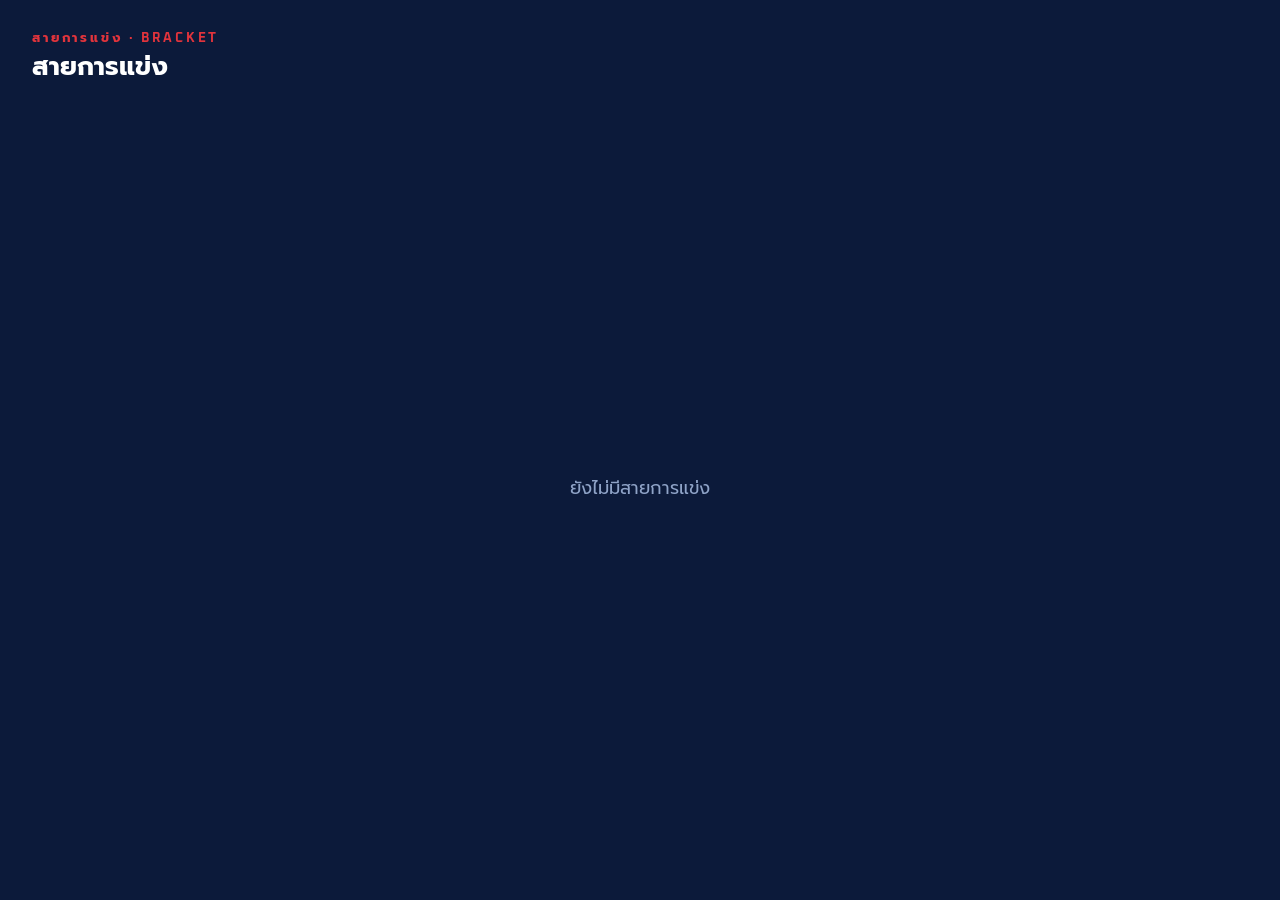
<file: board.html>
<!doctype html>
<html lang="th">
<head>
<meta charset="utf-8">
<title>PT Arena · สายการแข่ง</title>
<!-- OBS Browser Source, 1040×585: the window beside the countdown in the break scene, in place of the ads.
     The desk sends {k:'board'} through obs-websocket with the brackets already masked: a result shows only once its
     clip has been on air, so the board never gives a result away. Colours follow the theme the desk has chosen.
     Address: board.html#ws=ws://127.0.0.1:4455&pw=<websocket password>&v=<build> -->
<style>
/* Hallmark · macrostructure: Bracket board (two halves facing a centre final) · tone: broadcast, quiet · anchor hue: the chosen theme's accent */
@font-face{font-family:Prompt;src:url(font/Prompt-Regular.ttf);font-weight:400}
@font-face{font-family:Prompt;src:url(font/Prompt-Medium.ttf);font-weight:500}
@font-face{font-family:Prompt;src:url(font/Prompt-SemiBold.ttf);font-weight:600}
@font-face{font-family:Prompt;src:url(font/Prompt-Bold.ttf);font-weight:700}
@font-face{font-family:Oxanium;src:url(font/Oxanium.ttf);font-weight:200 800}
:root{--bg:#0c1a3a;--panel:#13264d;--line:#2a3d66;--ink:#fff;--mute:#8fa3c7;--accent:#e2343c;--on:#fff}
html,body{width:1040px;height:585px;margin:0;overflow:hidden;background:var(--bg);color:var(--ink);font-family:Prompt,sans-serif}
body{text-wrap:balance}
.page{position:absolute;inset:0;padding:28px 32px 24px;box-sizing:border-box;display:flex;flex-direction:column;opacity:0;transition:opacity .5s}
.page.on{opacity:1}
.hd{display:flex;align-items:flex-end;justify-content:space-between;gap:24px}
.hd .ey{font-family:Oxanium,Prompt;font-weight:700;font-size:13px;letter-spacing:.22em;color:var(--accent);text-transform:uppercase}
.hd .tt{font-weight:700;font-size:26px;line-height:1.2;margin-top:4px;white-space:nowrap;overflow:hidden;text-overflow:ellipsis;max-width:820px}
.hd .dots{display:flex;gap:8px;padding-bottom:8px}
.hd .dots i{width:8px;height:8px;border-radius:4px;background:var(--line)}
.hd .dots i.on{background:var(--accent);width:22px}
.bd{position:relative;flex:1;margin-top:18px}
svg.ln{position:absolute;inset:0;width:100%;height:100%;overflow:visible}
svg.ln path{fill:none;stroke:var(--line);stroke-width:2}
svg.ln path.won{stroke:var(--accent)}
.cols{position:absolute;inset:22px 0 0;display:flex;gap:22px}
.col{flex:1 1 0;min-width:0;max-width:230px;display:flex;flex-direction:column;justify-content:space-around}
.col.fin{flex:0 0 184px;justify-content:center}
.cl{position:absolute;top:0;font-size:12px;font-weight:600;color:var(--mute);white-space:nowrap;overflow:hidden;text-overflow:ellipsis}
.m{position:relative;background:var(--panel);border:1px solid var(--line);border-radius:6px}
.m .t:first-child{border-radius:5px 5px 0 0}.m .t:last-of-type{border-radius:0 0 5px 5px}
/* a long team name takes a second line in a smaller size rather than being cut */
.t{display:flex;align-items:center;gap:8px;min-height:34px;padding:3px 10px;box-sizing:border-box;font-size:14px;font-weight:500;line-height:1.2}
.t+.t{border-top:1px solid var(--line)}
.t .n{flex:1;min-width:0;overflow:hidden;overflow-wrap:anywhere;display:-webkit-box;-webkit-box-orient:vertical;-webkit-line-clamp:2}
.t .n.long{font-size:12px}
.t.tbd .n{color:var(--mute);font-weight:400;font-size:13px}
.t.win{background:var(--accent);color:var(--on);font-weight:700}
.t.lose{color:var(--mute)}
.t .w{font-family:Oxanium;font-weight:800;font-size:15px}
/* decided on the field, not on air yet: a small flag on the box's top edge, never over a name */
.tag{position:absolute;right:8px;top:-10px;font-size:11px;font-weight:600;line-height:1;padding:4px 8px;border-radius:10px;background:var(--ink);color:var(--bg)}
.fin .lab{text-align:center;font-size:12px;font-weight:600;letter-spacing:.08em;color:var(--accent);margin-bottom:8px}
.fin .m{border-color:var(--accent);border-width:2px}
.fin .t{min-height:44px;font-size:16px}
.fin .bo{text-align:center;font-family:Oxanium;font-size:12px;color:var(--mute);margin-top:8px;letter-spacing:.14em}
.champ{margin-top:12px;text-align:center;font-weight:700;font-size:15px;color:var(--accent)}
.empty{position:absolute;inset:0;display:flex;align-items:center;justify-content:center;color:var(--mute);font-size:18px}
/* atmosphere: the clip fills the window, a small label in the corner */
.br{position:fixed;inset:0;background:#000}
.br video,.br img{position:absolute;inset:0;width:100%;height:100%;object-fit:cover;opacity:0;transform:scale(1);transition:opacity .35s ease-out}
/* each shot pushes in slowly while it is on (a still shot comes alive) */
.br video.on,.br img.on{animation:push 4.6s linear both}
@keyframes push{from{transform:scale(1)}to{transform:scale(1.07)}}
.br video.on,.br img.on{opacity:1}
.br .lab{position:absolute;left:20px;bottom:18px;display:flex;align-items:center;gap:8px;padding:6px 14px;border-radius:16px;background:rgba(0,0,0,.55);color:#fff;font-size:15px;font-weight:600}
.br .lab i{width:8px;height:8px;border-radius:4px;background:var(--accent)}
/* standings: rank · team and school · round 1 · round 2 · best · time */
.rk{position:absolute;inset:0;display:flex;flex-direction:column}
.rr{display:grid;grid-template-columns:52px 1fr 76px 76px 96px 112px;align-items:center;gap:0 12px;min-height:48px;padding:0 16px;border-bottom:1px solid var(--line)}
.rr.h{min-height:28px;font-size:12px;font-weight:600;color:var(--mute);border-bottom-color:var(--line)}
.rr .no{font-family:Oxanium;font-weight:800;font-size:22px;color:var(--mute)}
.rr.top .no{color:var(--accent)}
.rr .nm{min-width:0}
.rr .nm b{display:block;font-size:16px;font-weight:600;white-space:nowrap;overflow:hidden;text-overflow:ellipsis}
.rr .nm small{display:block;font-size:12px;color:var(--mute);white-space:nowrap;overflow:hidden;text-overflow:ellipsis}
.rr .v{font-family:Oxanium;font-weight:600;font-size:18px;text-align:right;color:var(--mute)}
.rr .v.b{font-weight:800;font-size:24px;color:var(--ink)}
.rr.h .v{font-family:Prompt;font-size:12px;font-weight:600}
/* live: one card per field, two across */
.lv{position:absolute;inset:0;display:grid;grid-template-columns:1fr 1fr;grid-auto-rows:minmax(0,1fr);gap:16px}
.lv.one{grid-template-columns:1fr}
.fc{background:var(--panel);border:1px solid var(--line);border-radius:8px;padding:16px 18px;display:flex;flex-direction:column;gap:10px;min-height:0;overflow:hidden}
.fc.run{border-color:var(--accent)}
.fc .top{display:flex;align-items:center;gap:10px}
.fc .fn{font-family:Oxanium;font-weight:800;font-size:15px;letter-spacing:.08em}
.fc .pg{flex:1;min-width:0;font-size:12px;color:var(--mute);white-space:nowrap;overflow:hidden;text-overflow:ellipsis}
.fc .st{font-size:12px;font-weight:600;padding:3px 10px;border-radius:10px;background:var(--line);white-space:nowrap}
.fc.run .st{background:var(--accent);color:var(--on)}
.fc .clk{font-family:Oxanium;font-weight:700;font-size:34px;line-height:1}
.fc .tm{display:flex;align-items:center;gap:12px}
.fc .tm .n{flex:1;min-width:0}
.fc .tm .n b{display:block;font-size:16px;font-weight:600;white-space:nowrap;overflow:hidden;text-overflow:ellipsis}
.fc .tm .n small{display:block;font-size:12px;color:var(--mute);white-space:nowrap;overflow:hidden;text-overflow:ellipsis}
.fc .tm .sc{font-family:Oxanium;font-weight:800;font-size:30px}
.fc .tm .sc small{font-size:14px;color:var(--mute);font-weight:600}
</style>
</head>
<body>
<div class="page" id="p"></div>
<script>
const opt=Object.fromEntries(new URLSearchParams(location.hash.slice(1)));
// the colours of each on-air theme, so the board sits in the same look as the graphics around it
const PAL={
  sports:{bg:'#0c1a3a',panel:'#13264d',line:'#2a3d66',ink:'#ffffff',mute:'#8fa3c7',accent:'#e2343c',on:'#ffffff'},
  esports:{bg:'#070d18',panel:'#0f1a2c',line:'#22324b',ink:'#e9f4ff',mute:'#7f93ad',accent:'#2fd3ff',on:'#04121c'},
  minimal:{bg:'#121a2a',panel:'#1a2336',line:'#2c3750',ink:'#f3f5f8',mute:'#8b96a8',accent:'#f5b82e',on:'#1a1406'},
  thaitv:{bg:'#0d2a6e',panel:'#163a8c',line:'#2c4fa6',ink:'#ffffff',mute:'#a9bbe6',accent:'#f08a1c',on:'#ffffff'},
  arcade:{bg:'#0b1028',panel:'#161d3d',line:'#2a3366',ink:'#ffffff',mute:'#8a93c0',accent:'#ffd23f',on:'#1b1400'},
  poster:{bg:'#13245e',panel:'#1b2f72',line:'#2f4590',ink:'#ffffff',mute:'#a6b2d8',accent:'#e1262d',on:'#ffffff'},
  blueprint:{bg:'#0b1113',panel:'#0f191c',line:'#1f3236',ink:'#e8f3f5',mute:'#7d9396',accent:'#35d3e8',on:'#031416'},
  playful:{bg:'#1d1b4a',panel:'#2c2a66',line:'#3d3a80',ink:'#ffffff',mute:'#a7a6d6',accent:'#ffd23f',on:'#1b1400'},
  cinema:{bg:'#0b0f17',panel:'#141a24',line:'#262e3b',ink:'#f3ede2',mute:'#8c8576',accent:'#d8b26a',on:'#16110a'},
  light:{bg:'#efede6',panel:'#ffffff',line:'#d6d3c8',ink:'#13234f',mute:'#6b7488',accent:'#1f3f9a',on:'#ffffff'}};
let data=null,idx=0,turn=null,theme='sports';
const el=(tag,cls,text)=>{const e=document.createElement(tag);if(cls)e.className=cls;if(text!=null)e.textContent=String(text);return e};
function paint(name){const p=PAL[name]||PAL.sports;for(const k in p)document.documentElement.style.setProperty('--'+k,p[k])}

// one match: two rows, the winner lit once the result has been on air; "รอชม" when it is decided but not shown yet
function box(m,fin){
  const b=el('div','m');
  for(const t of[m.a,m.b]){const r=el('div','t'+(!t||!t.name?' tbd':t.win===true?' win':t.win===false?' lose':''));
    const nm=t&&t.name?t.name:(t&&t.from?t.from:'รอคู่แข่ง');r.append(el('span','n'+(nm.length>18?' long':''),nm));
    if(fin&&t&&t.wins!=null)r.append(el('span','w',t.wins));
    b.append(r)}
  if(m.wait)b.append(el('span','tag','รอชม'));
  return b;
}
function draw(){
  const p=document.getElementById('p');p.classList.remove('on');
  setTimeout(()=>{try{drawNow(p)}catch(e){console.warn('board',e);p.textContent='';p.append(el('div','empty','ยังไม่มีสายการแข่ง'));p.classList.add('on')}},data?250:0);
}
const pages=()=>{const m=data&&data.mode;if(m==='rank')return data.rank||[];if(m==='live'){const l=data.live||[],out=[];for(let i=0;i<l.length;i+=4)out.push(l.slice(i,i+4));return out}return(data&&data.brackets)||[]};
function head(p,ey,tt,list){
  const hd=el('div','hd'),l=el('div');l.append(el('div','ey',ey),el('div','tt',tt));hd.append(l);
  if(list.length>1){const d=el('div','dots');list.forEach((x,i)=>d.append(el('i',i===idx%list.length?'on':'')));hd.append(d)}
  const bd=el('div','bd');p.append(hd,bd);return bd;
}
// standings: the best of each team's two rounds, ties by time
function drawRank(p,list){
  const it=list[idx%Math.max(1,list.length)],bd=head(p,'อันดับ · STANDINGS',it?it.title:'อันดับ',list);
  if(!it){bd.append(el('div','empty','ยังไม่มีอันดับ'));return}
  const t=el('div','rk'),row=(cls,cells)=>{const r=el('div','rr '+cls);cells.forEach(c=>r.append(c));t.append(r)};
  row('h',[el('span','',''),el('span','','ทีม'),el('span','v','รอบ 1'),el('span','v','รอบ 2'),el('span','v','ดีที่สุด'),el('span','v','เวลา')]);
  it.rows.forEach(x=>{const nm=el('span','nm');nm.append(el('b','',x.team),el('small','',x.school));
    row(x.rank<=3?'top':'',[el('span','no',x.rank),nm,el('span','v',x.r1===''?'–':x.r1),el('span','v',x.r2===''?'–':x.r2),el('span','v b',x.best),el('span','v',x.time)])});
  bd.append(t);
}
// live: each field with its clock (running on here between updates) and the scores as they stand
const mmss=ms=>{const s=Math.max(0,Math.floor(ms/1000));return String(Math.floor(s/60)).padStart(2,'0')+':'+String(s%60).padStart(2,'0')};
function drawLive(p,list){
  const it=list[idx%Math.max(1,list.length)]||[],bd=head(p,'สดจากสนาม · LIVE',data.sub||'ตอนนี้ในสนาม',list);
  if(!it.length){bd.append(el('div','empty','ตอนนี้ไม่มีสนามไหนแข่งอยู่'));return}
  const g=el('div','lv'+(it.length===1?' one':''));
  it.forEach(f=>{const c=el('div','fc'+(f.state==='run'?' run':'')),top=el('div','top');
    top.append(el('span','fn',f.field),el('span','pg',f.prog),el('span','st',f.state==='run'?'● กำลังแข่ง':f.state==='idle'?'รอเริ่ม':'จบรอบ'));
    const clk=el('div','clk',mmss(f.ms));if(f.state==='run'){clk.dataset.ms=f.ms;clk.dataset.dur=f.dur||''}
    c.append(top,clk);
    (f.teams||[]).forEach(t=>{const r=el('div','tm'),n=el('span','n');n.append(el('b','',t.name),el('small','',t.school||''));
      const sc=el('span','sc',t.score);if(t.max)sc.append(el('small','','/'+t.max));r.append(n,sc);c.append(r)});
    g.append(c)});
  bd.append(g);
}
setInterval(()=>{if(!data||data.mode!=='live')return;const gone=Date.now()-(data.t||Date.now());
  document.querySelectorAll('.clk[data-ms]').forEach(c=>{const d=+c.dataset.dur||Infinity;c.textContent=mmss(Math.min(d,+c.dataset.ms+gone))})},250);
// atmosphere clips: one video element at a time, the next starts when one ends, fails, or has run 20 s;
// their sound follows the desk's slider (0 = off), changed on the clip playing without restarting it
const brVol=v=>{const x=Math.max(0,Math.min(100,+(data&&data.vol)||0))/100;v.volume=x;v.muted=x===0};
let brIdx=0,brTimer=null,brFails=0,brPass=0;
// a recap in the style of a "เก็บตก" reel: short shots (BR_SHOT), each a different stretch of a clip, a slow push-in on
// every shot, a quick dissolve between them (picture and sound). A long clip gives several shots over the passes.
const BR_SHOT=3800,BR_MIX=350;
const brAud=(v,to)=>{if(v.muted)return;const from=v.volume,t0=Date.now(),step=()=>{const k=Math.min(1,(Date.now()-t0)/BR_MIX);v.volume=Math.max(0,Math.min(1,from+(to-from)*k));if(k<1)setTimeout(step,30)};step()};
function drawBroll(p){
  const list=data.broll||[];clearTimeout(brTimer);brFails=0;
  if(!list.length){head(p,'บรรยากาศ',' ',[]).append(el('div','empty','ยังไม่มีคลิปบรรยากาศ'));return}
  const box=el('div','br'),lab=el('div','lab');lab.append(el('i'),document.createTextNode('บรรยากาศในงาน'));
  const play=()=>{clearTimeout(brTimer);if(!(data&&data.mode==='broll')||!box.isConnected)return;
    const L=data.broll||list,prev=[...box.querySelectorAll('video.on:not(.out),img.on:not(.out)')].pop();
    const src=L[brIdx%Math.max(1,L.length)];
    if(/\.(jpe?g|png|webp)(\?|$)/i.test(src)){
      const im=new Image();brIdx++;
      im.onload=()=>{if(!box.isConnected)return;brFails=0;if(!prev)im.style.transition='none';im.classList.add('on');
        if(prev){prev.classList.add('out');if(prev.tagName==='VIDEO')brAud(prev,0);setTimeout(()=>prev.remove(),BR_MIX+150)}
        brTimer=setTimeout(play,BR_SHOT)};
      im.onerror=()=>{im.remove();if(++brFails>L.length*2)return;brTimer=setTimeout(play,200)};
      im.src=src;box.insertBefore(im,lab);return}
    const v=document.createElement('video');
    const n=brIdx%Math.max(1,L.length);if(n===0&&brIdx)brPass++;
    v.playsInline=true;v.preload='auto';v.src=L[n];brIdx++;
    let go=false;
    const fail=()=>{if(go)return;go=true;v.remove();if(++brFails>L.length*2)return;brTimer=setTimeout(play,200)};
    // the first shot is simply there; only a shot that follows another dissolves in
    const start=()=>{brFails=0;brVol(v);const to=v.volume;if(prev){v.volume=0;brAud(v,to)}else v.style.transition='none';v.classList.add('on');
      if(prev){prev.classList.add('out');if(prev.tagName==='VIDEO')brAud(prev,0);setTimeout(()=>prev.remove(),BR_MIX+150)}
      brTimer=setTimeout(play,BR_SHOT)};
    v.onerror=fail;
    // the stretch: skip the first second (the camera settling), then a different place on each pass through the list
    v.onloadedmetadata=()=>{const d=v.duration;if(isFinite(d)&&d>BR_SHOT/1000+2){const span=d-1-BR_SHOT/1000,k=((brPass*0.37)+(n*0.61))%1;v.currentTime=1+span*k}};
    v.oncanplay=()=>{if(go)return;go=true;brVol(v);v.play().then(start,()=>{v.muted=true;v.play().then(start,()=>{go=false;fail()})})};
    v.onended=()=>{if(v.classList.contains('on')&&!v.classList.contains('out'))play()};
    box.insertBefore(v,lab)};
  box.append(lab);p.append(box);play();
}
function drawNow(p){{
    p.textContent='';
    const mode=data&&data.mode;
    if(mode==='rank'){drawRank(p,pages());p.classList.add('on');return}
    if(mode==='live'){drawLive(p,pages());p.classList.add('on');return}
    clearTimeout(brTimer);
    if(mode==='broll'){drawBroll(p);p.classList.add('on');return}
    const list=pages(),br=list[idx%Math.max(1,list.length)];
    const bd=head(p,'สายการแข่ง · BRACKET',br?br.title:'สายการแข่ง',list);
    if(!br){bd.append(el('div','empty',data&&data.error?'ยังดึงสายการแข่งไม่ได้':'ยังไม่มีสายการแข่ง'));p.classList.add('on');return}
    // the two halves of the bracket face each other, the final between them (columns come from the outside in)
    const cols=el('div','cols'),mk=col=>{const c=el('div','col');c.dataset.label=col.label||'';col.matches.forEach(m=>{const x=box(m);x.dataset.id=m.id;x.dataset.next=m.next||'';x.dataset.won=m.done?'1':'';c.append(x)});return c};
    (br.left||[]).forEach(c=>cols.append(mk(c)));
    const fc=el('div','col fin');
    if(br.final){fc.append(el('div','lab',br.final.label||'รอบชิงชนะเลิศ'));const fm=box(br.final,true);fm.dataset.id='final';fc.append(fm);
      if(br.final.bestOf>1)fc.append(el('div','bo','BEST OF '+br.final.bestOf));
      if(br.final.champion)fc.append(el('div','champ','แชมป์ · '+br.final.champion))}
    cols.append(fc);
    [...(br.right||[])].reverse().forEach(c=>cols.append(mk(c)));
    bd.append(cols);
    // the round names above their columns, then the lines from each match to the one its winner goes to
    // a timer, not requestAnimationFrame: OBS does not paint a source that is not on screen
    setTimeout(()=>{const o=bd.getBoundingClientRect();
      cols.querySelectorAll('.col').forEach(c=>{if(!c.dataset.label)return;const r=c.getBoundingClientRect(),t=el('div','cl',c.dataset.label);t.style.left=(r.left-o.left)+'px';t.style.maxWidth=r.width+'px';bd.append(t)});
      const svg=document.createElementNS('http://www.w3.org/2000/svg','svg');svg.setAttribute('class','ln');
      cols.querySelectorAll('.m[data-next]').forEach(m=>{const to=m.dataset.next&&cols.querySelector(`.m[data-id="${CSS.escape(m.dataset.next)}"]`);if(!to)return;
        const a=m.getBoundingClientRect(),b=to.getBoundingClientRect(),rightward=b.left>a.left;
        const x1=(rightward?a.right:a.left)-o.left,y1=a.top+a.height/2-o.top,x2=(rightward?b.left:b.right)-o.left,y2=b.top+b.height/2-o.top,mx=(x1+x2)/2;
        const path=document.createElementNS('http://www.w3.org/2000/svg','path');path.setAttribute('d',`M${x1} ${y1}H${mx}V${y2}H${x2}`);if(m.dataset.won)path.setAttribute('class','won');svg.append(path)});
      bd.prepend(svg);p.classList.add("on")},30);
  }
}
function show(m){
  if(m.k==='theme'&&m.name){theme=m.name;paint(theme);return}
  if(m.k!=='board')return;
  // the desk says stop (ads chosen, or the break is over): nothing left running, no clip, no sound
  if(m.mode==='off'){data=null;clearInterval(turn);clearTimeout(brTimer);const p=document.getElementById('p');p.classList.remove('on');p.textContent='';return}
  if(m.theme&&m.theme!==theme){theme=m.theme;paint(theme)}
  const key=x=>x?JSON.stringify([x.mode,x.brackets,x.rank,x.live,x.mode==='broll'?(x.broll||[]).length>0:0]):'',same=key(data)===key(m),changed=!data||data.mode!==m.mode;data=m;
  document.querySelectorAll('.br video').forEach(brVol);
  if(changed)idx=0;
  // more than one page (ประถม and มัธยม, several programmes, more than four fields): each gets the window in turn
  clearInterval(turn);if(m.mode!=='broll'&&pages().length>1)turn=setInterval(()=>{idx++;draw()},12000);
  if(!same||!document.getElementById('p').childElementCount){
    // the live fields update in place every few seconds: no fade for that, only when the page itself changes
    if(m.mode==='live'&&!changed){const p=document.getElementById('p');try{p.textContent='';drawNow(p)}catch(e){draw()}}else draw()}
}
paint(theme);document.fonts.ready.then(()=>{if(!data)draw()});
// obs-websocket 5, as in overlay.html: hello → identify → the desk's custom events
const b64=buf=>btoa(String.fromCharCode(...new Uint8Array(buf)));
const sha=async s=>b64(await crypto.subtle.digest('SHA-256',new TextEncoder().encode(s)));
function connect(){
  let ws;try{ws=new WebSocket(opt.ws||'ws://127.0.0.1:4455','obswebsocket.json')}catch(e){return}
  ws.onmessage=async e=>{const m=JSON.parse(e.data);
    if(m.op===0){const a=m.d.authentication;const d={rpcVersion:1,eventSubscriptions:1};
      if(a)d.authentication=await sha(await sha((opt.pw||'')+a.salt)+a.challenge);ws.send(JSON.stringify({op:1,d}))}
    else if(m.op===2)ws.send(JSON.stringify({op:6,d:{requestType:'BroadcastCustomEvent',requestId:'hi',requestData:{eventData:{pt:1,k:'hello'}}}}));
    else if(m.op===5&&m.d.eventType==='CustomEvent'&&m.d.eventData?.pt===1)show(m.d.eventData)};
  ws.onclose=e=>{if(e.code===4009)return;setTimeout(connect,2000)};
}
connect();
</script>
</body>
</html>
</file>
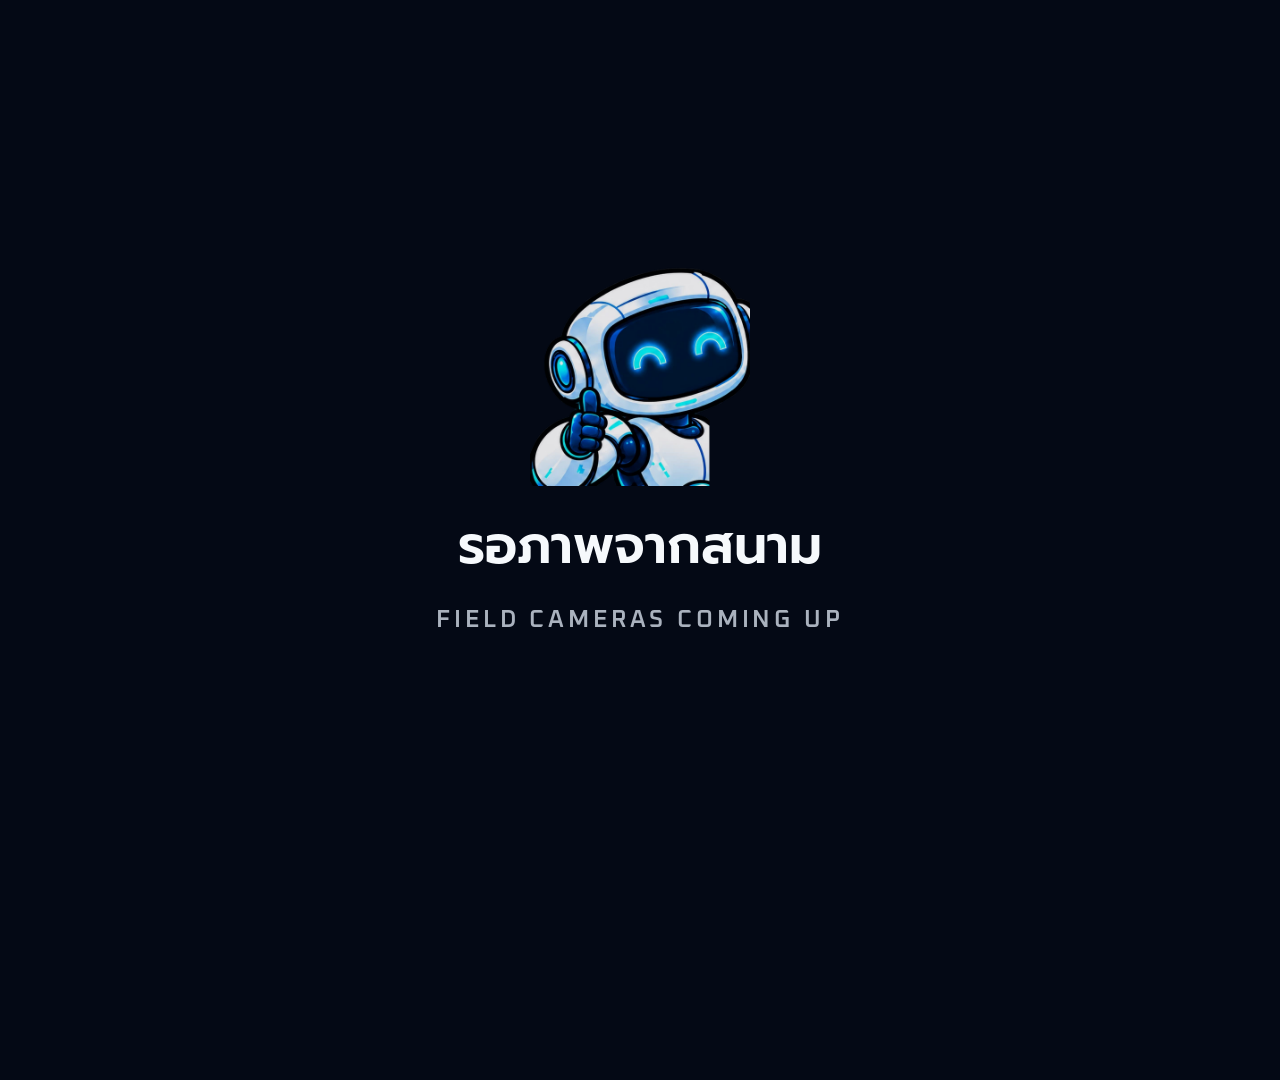
<file: fields.html>
<!doctype html>
<html lang="th">
<head>
<meta charset="utf-8">
<title>PT Arena · ภาพสนามสด</title>
<!-- OBS Browser Source "PT ภาพสนาม", 1920×1080, under the graphics in the scene "PT สนามสด". It receives the field
     cameras from RoboArena's Live Hub (through our helper, which holds the room code and passes the line on) and shows
     the field the desk picks: alone, or big with the other fields beside it.
     Desk → page: {pt:'field',k:'pick',main,layout}. Page → desk: {pt:'field',k:'list',hub,stations,main,layout}.
     Address: fields.html#ws=ws://127.0.0.1:4455&pw=<websocket password>&v=<build> -->
<style>
@font-face{font-family:"Prompt";src:url("font/Prompt-Medium.ttf") format("truetype");font-weight:500}
@font-face{font-family:"Prompt";src:url("font/Prompt-SemiBold.ttf") format("truetype");font-weight:600}
@font-face{font-family:"Oxanium";src:url("font/Oxanium.ttf") format("truetype");font-weight:200 800}
:root{
  --bg:oklch(14% 0.03 265);
  --tile:oklch(19% 0.04 265);
  --line:oklch(98% 0.005 260 / 0.14);
  --ink:oklch(98% 0.005 260);
  --ink-2:oklch(76% 0.02 260);
  --red:oklch(56% 0.215 27);
  --scrim:oklch(14% 0.03 265 / 0.78);
  --f-th:"Prompt",sans-serif;
  --f-num:"Oxanium","Prompt",sans-serif;
  --ease:cubic-bezier(0.16,1,0.3,1);
}
html,body{width:1920px;height:1080px;margin:0;overflow:hidden;background:var(--bg);color:var(--ink);font-family:var(--f-th)}
.tile{position:absolute;overflow:hidden;background:var(--tile);transition:left .5s var(--ease),top .5s var(--ease),width .5s var(--ease),height .5s var(--ease),opacity .3s}
.tile video{position:absolute;inset:0;width:100%;height:100%;object-fit:cover;opacity:0;transition:opacity .4s}
.tile.live video{opacity:1}
.tile .tag{position:absolute;left:20px;bottom:18px;display:flex;align-items:center;gap:10px;background:var(--scrim);padding:6px 14px 6px 12px;font-size:24px;font-weight:600;line-height:1.2}
.tile .tag i{width:10px;height:10px;border-radius:50%;background:var(--ink-2)}
.tile.live .tag i{background:var(--red)}
.tile .wait{position:absolute;inset:0;display:grid;place-items:center;font-size:26px;font-weight:500;color:var(--ink-2)}
.tile.live .wait{display:none}
.tile.side{border-left:2px solid var(--bg);border-top:2px solid var(--bg)}
.tile.main .tag{display:none}
.tile.off{opacity:0;pointer-events:none}
body.swap .tile.side{opacity:0;transition:opacity .3s}
/* the band under the big picture: which field is on, in the room's own words */
#band{position:absolute;left:0;top:810px;width:1440px;height:270px;display:flex;align-items:center;gap:32px;padding:0 96px;box-sizing:border-box;border-top:2px solid var(--bg);transition:opacity .4s}
#band .dot{width:18px;height:18px;border-radius:50%;background:var(--red);flex:none}
#band .name{font-size:72px;font-weight:600;line-height:1}
#band .en{font-family:var(--f-num);font-weight:600;font-size:26px;letter-spacing:0.14em;color:var(--ink-2);margin-top:12px}
body[data-layout="one"] #band,body.empty #band{opacity:0}
/* nothing to show: a quiet card, never a black hole */
#slate{position:absolute;inset:0;background:var(--bg);display:grid;place-content:center;justify-items:center;gap:20px;opacity:0;transition:opacity .5s}
body.empty #slate{opacity:1}
#slate img{width:220px;height:auto;opacity:.9}
#slate .th{font-size:52px;font-weight:600}
#slate .en{font-family:var(--f-num);font-weight:600;font-size:24px;letter-spacing:0.16em;color:var(--ink-2)}
</style>
</head>
<body class="empty" data-layout="big">
<div id="band"><span class="dot"></span><div><div class="name"></div><div class="en">LIVE FROM THE FIELD</div></div></div>
<div id="slate"><img src="themes/robot.webp" alt=""><div class="th">รอภาพจากสนาม</div><div class="en">FIELD CAMERAS COMING UP</div></div>
<script>
const opt=Object.fromEntries(new URLSearchParams(location.hash.slice(1)));
const HELPER='http://127.0.0.1:8788',NO_FRAME=10000,SIDE=4,ROTATE=8000;
const tiles=new Map();        // stationId → {pc, node, video, label, ice, queue, frames, lastFrame, available, retry}
let stations=[],sig=null,hub='off',want={main:'',layout:'big'},main='',told='',shown=0;
const send=m=>{if(sig?.readyState===WebSocket.OPEN)sig.send(JSON.stringify(m))};
const live=t=>t.available&&Date.now()-t.lastFrame<3000;

function tile(st){
  const node=document.createElement('section');node.className='tile';
  const video=document.createElement('video');video.autoplay=true;video.muted=true;video.playsInline=true;
  const tag=document.createElement('div');tag.className='tag';tag.innerHTML='<i></i><span></span>';tag.lastChild.textContent=st.label;
  const wait=document.createElement('div');wait.className='wait';wait.textContent='รอภาพ '+st.label;
  node.append(video,wait,tag);document.body.insertBefore(node,document.getElementById('band'));
  const pc=new RTCPeerConnection({iceServers:[]}),t={pc,node,video,label:st.label,ice:[],queue:Promise.resolve(),frames:0,lastFrame:0,available:true,retry:0};
  tiles.set(st.stationId,t);
  pc.onicecandidate=e=>{if(e.candidate&&tiles.get(st.stationId)===t)send({type:'ice',stationId:st.stationId,candidate:e.candidate.toJSON()})};
  pc.ontrack=e=>{video.srcObject=e.streams[0]||new MediaStream([e.track]);video.play().catch(()=>{})};
  // a field whose line breaks is asked for again; the camera's side starts a fresh offer
  pc.onconnectionstatechange=()=>{if(['failed','disconnected'].includes(pc.connectionState)&&tiles.get(st.stationId)===t){clearTimeout(t.retry);t.retry=setTimeout(()=>again(st.stationId),3000)}};
  send({type:'subscribe',stationId:st.stationId});
}
function remove(id){const t=tiles.get(id);if(!t)return;tiles.delete(id);clearTimeout(t.retry);t.pc.close();t.node.remove()}
function again(id){const st=stations.find(s=>s.stationId===id);if(!st||!tiles.has(id))return;send({type:'unsubscribe',stationId:id});remove(id);tile(st);draw(true)}

// where each field sits: the picked one big (or alone), the rest down the right in the room's order
function draw(refocus){
  const ids=stations.map(s=>s.stationId).filter(id=>tiles.has(id));
  const now=ids.includes(want.main)?want.main:ids[0]||'';
  if(now!==main||refocus){main=now;send({type:'focus',stationId:main||null})}
  const one=want.layout==='one';document.body.dataset.layout=one?'one':'big';
  // more fields than side slots: the slots move on through all of them every ROTATE, so every field gets its turn.
  // A new turn fades the side column out, moves the fields while nobody sees, and fades it back in
  const rest=ids.filter(id=>id!==main),turn=rest.length>SIDE?Math.floor(Date.now()/ROTATE):0,cl=document.body.classList;
  if(turn!==shown&&!cl.contains('swap')){cl.add('swap');setTimeout(()=>{shown=turn;draw();void document.body.offsetWidth;cl.remove('swap')},350)}
  const slot=id=>{const n=rest.length,j=((rest.indexOf(id)-shown*SIDE)%n+n)%n;return j<SIDE?j:-1};
  for(const id of ids){const t=tiles.get(id),n=t.node,s=n.style;
    t.node.classList.toggle('live',live(t));
    if(id===main){n.classList.remove('side','off');n.classList.add('main');Object.assign(s,one?{left:'0',top:'0',width:'1920px',height:'1080px'}:{left:'0',top:'0',width:'1440px',height:'810px'});continue}
    const at=slot(id);
    n.classList.remove('main');n.classList.add('side');n.classList.toggle('off',one||at<0);
    if(at>=0)Object.assign(s,{left:'1440px',top:at*270+'px',width:'480px',height:'270px'})}
  document.querySelector('#band .name').textContent=main?tiles.get(main).label:'';
  document.body.classList.toggle('empty',!main||!live(tiles.get(main)));
  tell();
}
// the desk hears what is here whenever it changes (and after every pick), so its buttons match the screen
function tell(force){
  const m={pt:'field',k:'list',hub,main,layout:want.layout,stations:stations.filter(s=>tiles.has(s.stationId)).map(s=>({id:s.stationId,label:s.label,live:live(tiles.get(s.stationId))}))};
  const j=JSON.stringify(m);if(j===told&&!force)return;told=j;obsSay(m);
}

async function handle(m){
  if(m.type==='ready'){hub='ok';tell();return}
  if(m.type==='roster'){
    stations=m.stations.slice().sort((a,b)=>a.label.localeCompare(b.label,'th',{numeric:true}));
    const ids=new Set(stations.map(s=>s.stationId));
    for(const id of [...tiles.keys()])if(!ids.has(id))remove(id);
    for(const s of stations)if(!tiles.has(s.stationId))tile(s);
    draw();return}
  if(m.type==='gone'){remove(m.stationId);draw();return}
  const t=tiles.get(m.stationId);if(!t)return;
  if(m.type==='source'){t.available=m.available===true;draw();return}
  t.queue=t.queue.then(async()=>{
    if(tiles.get(m.stationId)!==t)return;
    if(m.type==='offer'){await t.pc.setRemoteDescription(m.description);for(const c of t.ice.splice(0))await t.pc.addIceCandidate(c);
      await t.pc.setLocalDescription(await t.pc.createAnswer());send({type:'answer',stationId:m.stationId,description:t.pc.localDescription.toJSON()})}
    else if(m.type==='ice'){if(t.pc.remoteDescription)await t.pc.addIceCandidate(m.candidate);else t.ice.push(m.candidate)}
  }).catch(()=>{clearTimeout(t.retry);t.retry=setTimeout(()=>again(m.stationId),4000)});
}
// the hub: room code from the helper, then in as the one receiver. Off, wrong code, or someone else receiving
// (their own monitor page open) all retry every 3 s, and the desk is told which
let hubTimer=0;
async function hubConnect(){
  clearTimeout(hubTimer);let key='';
  try{const d=await(await fetch(HELPER+'/fieldhub',{cache:'no-store'})).json();if(!d.on)throw 0;key=d.key}
  catch(e){hub='off';tell();hubTimer=setTimeout(hubConnect,3000);return}
  const ws=sig=new WebSocket(HELPER.replace('http','ws')+'/fieldsignal');
  ws.onopen=()=>ws.send(JSON.stringify({type:'hello',role:'viewer',key}));
  ws.onmessage=e=>{if(sig===ws)try{handle(JSON.parse(e.data))}catch(x){}};
  ws.onclose=e=>{if(sig!==ws)return;sig=null;for(const id of [...tiles.keys()])remove(id);stations=[];
    hub=e.code===4001?'key':e.code===4009?'busy':'off';draw();hubTimer=setTimeout(hubConnect,3000)};
}
// a field is live while its decoded-frame count climbs (counted from the connection, not from painting, which
// stops when the page is not drawn); a picture that has stopped moving for 10 s is asked for again
setInterval(async()=>{
  for(const [id,t] of [...tiles]){let n=0;(await t.pc.getStats().catch(()=>new Map())).forEach(r=>{if(r.type==='inbound-rtp'&&r.kind==='video')n=r.framesDecoded||0});
    if(n>t.frames){t.frames=n;t.lastFrame=Date.now()}
    else if(t.lastFrame&&Date.now()-t.lastFrame>NO_FRAME&&tiles.get(id)===t)again(id)}
  draw()},1000);

// obs-websocket 5, as in overlay.html: the desk's picks come in, the list goes out
const b64=buf=>btoa(String.fromCharCode(...new Uint8Array(buf)));
const sha=async s=>b64(await crypto.subtle.digest('SHA-256',new TextEncoder().encode(s)));
let obs=null,obsOk=false;
function obsSay(m){if(obsOk)obs.send(JSON.stringify({op:6,d:{requestType:'BroadcastCustomEvent',requestId:'f',requestData:{eventData:m}}}))}
function obsConnect(){
  let ws;try{ws=obs=new WebSocket(opt.ws||'ws://127.0.0.1:4455','obswebsocket.json')}catch(e){return}
  ws.onmessage=async e=>{const m=JSON.parse(e.data);
    if(m.op===0){const a=m.d.authentication;const d={rpcVersion:1,eventSubscriptions:1};
      if(a)d.authentication=await sha(await sha((opt.pw||'')+a.salt)+a.challenge);ws.send(JSON.stringify({op:1,d}))}
    else if(m.op===2){obsOk=true;tell(true)}
    else if(m.op===5&&m.d.eventType==='CustomEvent'&&m.d.eventData?.pt==='field'&&m.d.eventData.k==='pick'){const p=m.d.eventData;
      want={main:typeof p.main==='string'?p.main:want.main,layout:p.layout==='one'?'one':'big'};draw();tell(true)}};
  ws.onclose=e=>{obsOk=false;if(e.code===4009){console.warn('OBS websocket password is wrong: run "ตั้งฉากให้ใน OBS" again');return}setTimeout(obsConnect,2000)};
}
obsConnect();hubConnect();
</script>
</body>
</html>
</file>
